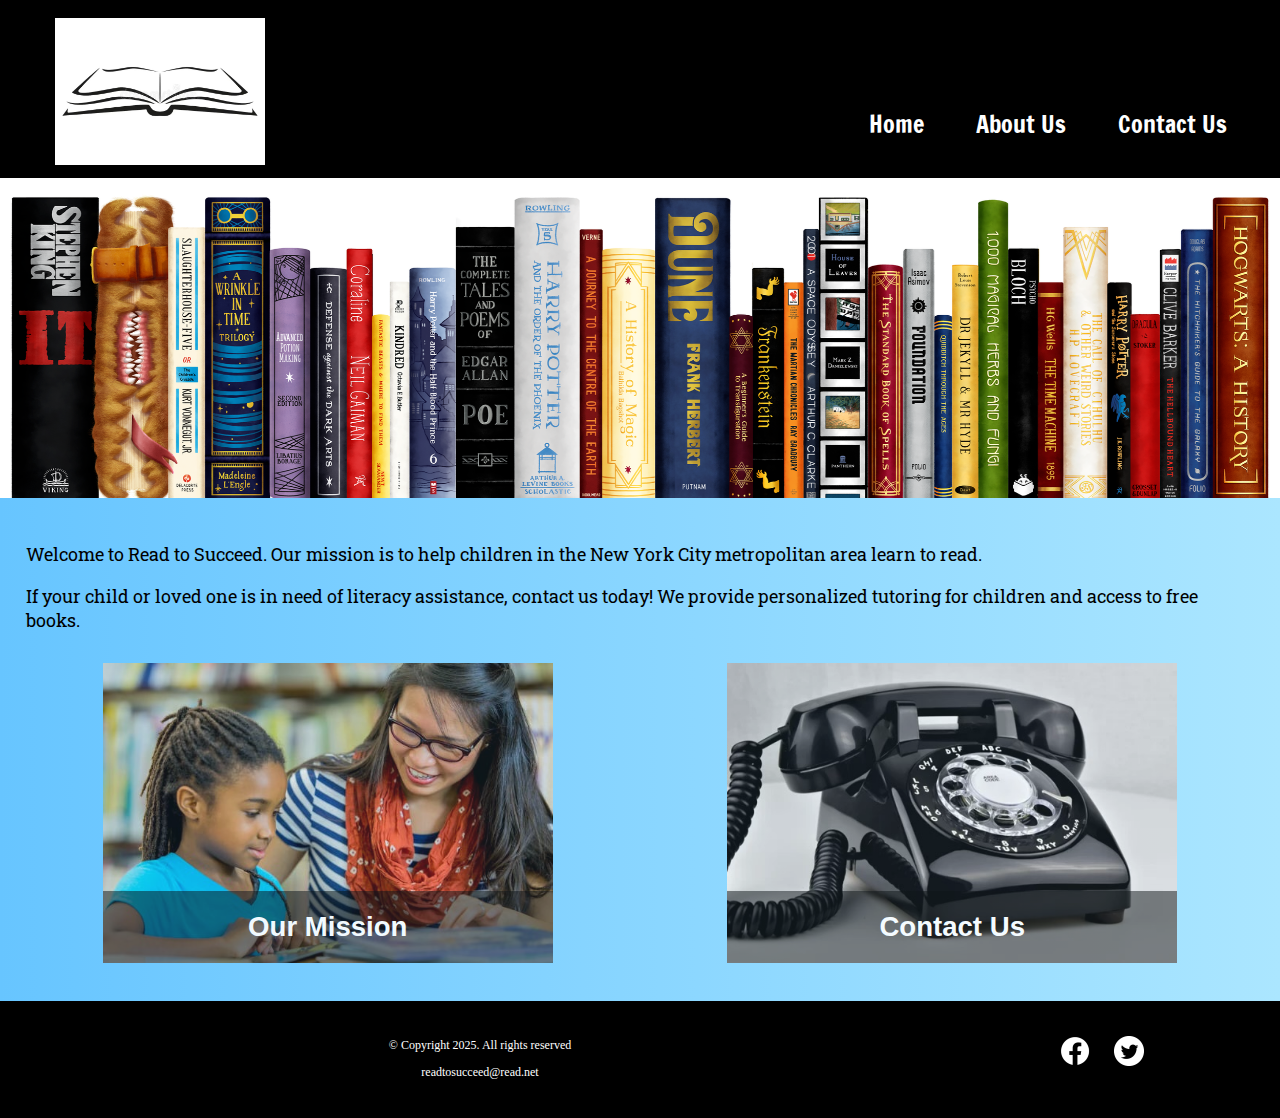
<file: index.html>
!DOCTYPE html>
<!--This website was created by Nate Cheung, Samantha Turner, and Yarethzy Aguilar-->
<html lang="en">
  <head>
    <meta charset="UTF-8" />
    <title>Read to Succeed - literacy programs and book donations</title>
    <meta name="viewport" content="with=device  -width, initial-scale=1.0"/>
    <meta name="description" content="Read to Succeed offers literacy programs and book donations for children in the NYC metropolitan area.">
    <link rel="stylesheet" href="css/style.css" />
    <link rel="preconnect" href="https://fonts.googleapis.com">
    <link rel="preconnect" href="https://fonts.gstatic.com" crossorigin>
    <link href="https://fonts.googleapis.com/css2?family=Francois+One&family=Roboto+Slab:wght@100..900&display=swap" rel="stylesheet">
    <link rel="shortcut icon" href="images/stack_of_book.jpg">
    <link rel="icon" type="image/png" sizes="32x32" href="images/stack_of_book.jpg">
    <link rel="apple-touch-icon" sizes="180x180" href="images/stack_of_book.jpg">
    <link rel="icon" sizes="192x192" href="images/stack_of_book.jpg">
  </head>
  <body>


    <!-- Skip to Content Link -->
    <a class="skip" href="#content">Skip to Content</a>

    <div id="container">
      <!-- Mobile Nav -->
       <nav class="mobile-nav">
        <div id="menu-links">
          <a href="index.html">Home</a>
          <a href="about_us.html">About Us</a>
          <a href="contact.html">Contact Us</a>
        </div>
        <a class="menu-icon" onclick="hamburger()">
          <div>&#9776;</div>
        </a>
       </nav>
      <!-- Add a website logo and/or logo -->
      <header id="ffc-logo">
        <a href="index.html"><img src="images/book_logo.jpg" alt="Book Logo"/></a>
      </header>


      <!-- Tablet, Desktop Nav -->
      <nav class="tablet-desktop">
        <ul>
          <li><a href="index.html">Home</a></li>
          <li><a href="about_us.html">About Us</a></li>
          <li><a href="contact.html">Contact Us</a></li>
        </ul>
      </nav>
      <!-- HERO IMAGE -->
      <div id="hero" class="tablet-desktop">
        <img src="images/line_of_books.png" alt="line of colorful books"/>
      </div>
      <!-- Main Content of Webpage -->
      <main id="content">
        <div class="mobile">
          <p>Welcome to Read to Succeed. Our mission is to help children in the New York City metropolitan area learn to read.</p>
          <p>Call Us Today</p>
          <p class="tel-link"><a href="212-4545554">(212) 454-5554</a></p>


          <h4>Hours of Operation:</h4>
          <ul class="hours">
            <li>Mon - Friday: 10:00 AM - 8:00 PM</li>
            <li>Saturday: 11:00 AM - 6:00 PM</li>
            <li>Sunday: 11:00 AM - 5:00 PM</li>
          </ul>
        </div>
        <div class="tablet-desktop">
        <p>
          Welcome to Read to Succeed. Our mission is to help children in the New York City metropolitan area learn to read.
        </p>
        <p>
         If your child or loved one is in need of literacy assistance, contact us today! We provide personalized tutoring for children and access to free books.
        </p>
             </div>


      <div class="grid">
        <figure class="frame">
          <a href="about_us.html"> <img src="images/reading_tutor_.jpg" alt="Tutor and child looking at a book"></a>
          <figcaption class="pic-text">Our Mission</figcaption>
        </figure>

        <figure class="frame">
          <a href="contact.html"> <img src="images/old_phone.jpg" alt="Old Phone"></a>
          <figcaption class="pic-text">Contact Us</figcaption>
        </figure>
      </div>
      </main>
      <!-- Footer Section -->
      <footer>
        <div class="copyright">
        <p>&copy; Copyright 2025. All rights reserved</p>
        <p>
          <a href="mailto:readtosucceed@read.net">readtosucceed@read.net</a>
        </p>
        </div>


        <div class="social">
          <a href="https://www.facebook.com/readtosucceed" target="_blank"> <img src="images/facebook-logo.png" alt="black and white Facebook Logo"></a>
          <a href="https://www.twitter.com/readtosucceed" target="_blank"> <img src="images/twitter-logo.png" alt="black and white Twitter Logo"></a>
        </div>
      </footer>
    </div>
    <script src="scripts/script.js"></script>
  </body>
</html>
</file>
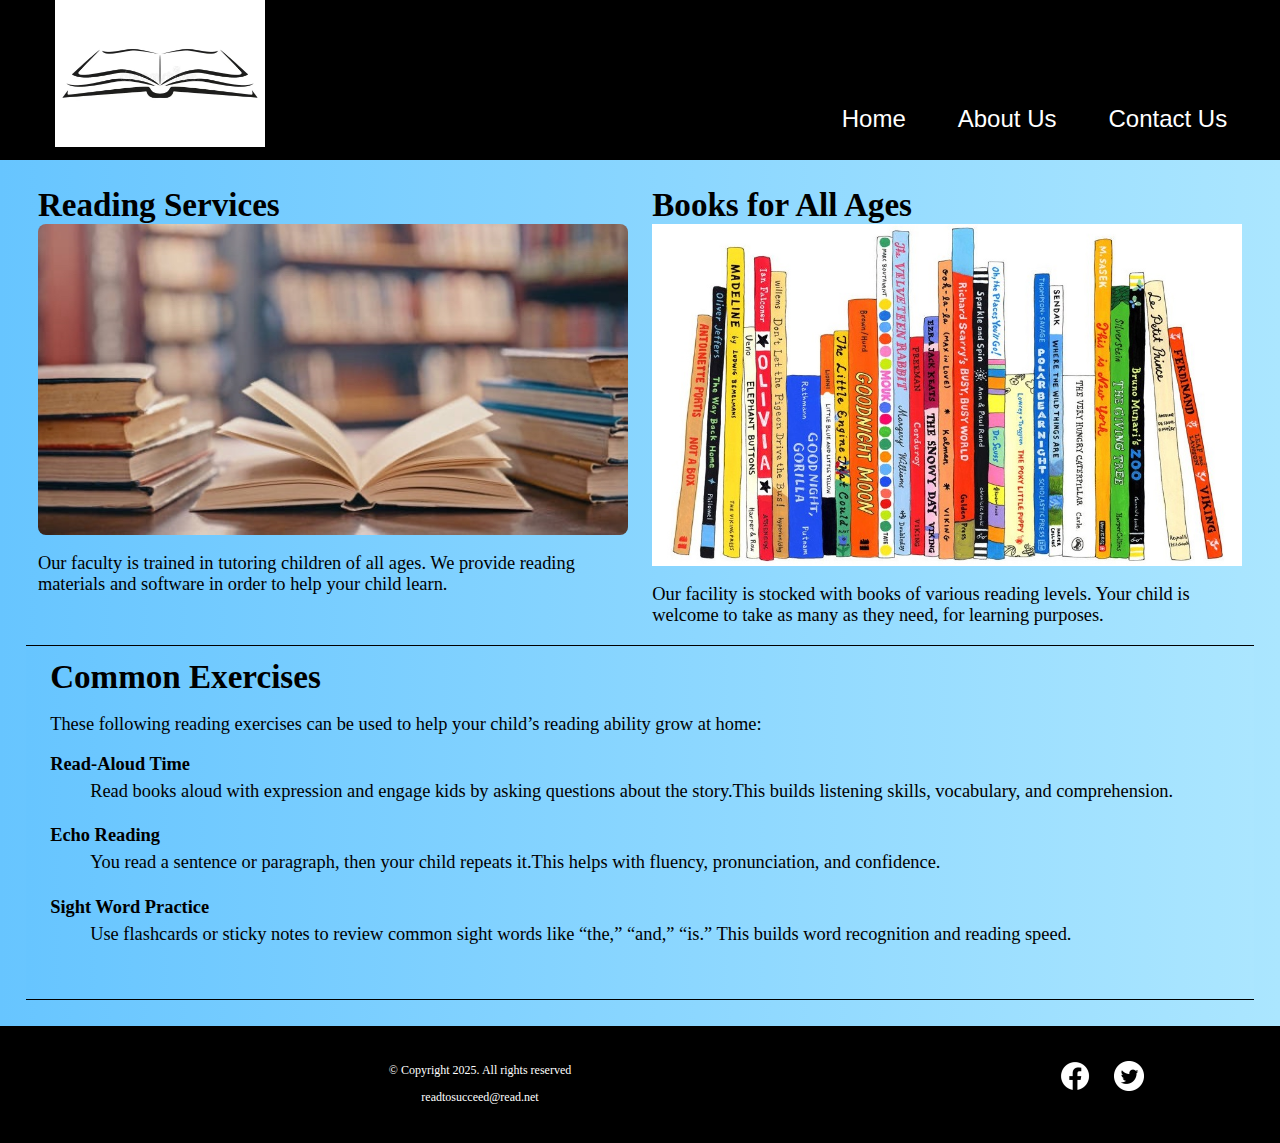
<file: about_us.html>
<!DOCTYPE html>
<!--This website was created by Nate Cheung, Samantha Turner, and Yarethzy Aguilar-->
<html lang="en">
  <head>
    <meta charset="UTF-8" />
    <title>Read to Succeed - literacy programs and book donations</title>
    <meta name="viewport" content="with=device  -width, initial-scale=1.0"/>
    <meta name="description" content="Read to Succeed offers literacy programs and book donations for children in the NYC metropolitan area.">
    <link rel="stylesheet" href="css/style.css">
    <link rel="shortcut icon" href="images/stack_of_book.jpg">
    <link rel="icon" type="image/png" sizes="32x32" href="images/stack_of_book.jpg">
    <link rel="apple-touch-icon" sizes="180x180" href="images/stack_of_book.jpg">
    <link rel="icon" sizes="192x192" href="images/stack_of_book.jpg">
  </head>
  <body>
    <!-- Skip to Content Link -->
    <a class="skip" href="#content">Skip to content</a>


    <div id="container">


     <!-- Mobile Nav -->
     <nav class="mobile-nav">
      <div id="menu-links">
        <a href="index.html">Home</a>
        <a href="about_us.html">About Us</a>
        <a href="contact.html">Contact Us</a>
      </div>
      <a class="menu-icon" onclick="hamburger()">
        <div>&#9776;</div>
      </a>
     </nav>
      <!-- Add a website logo and/or logo -->
      <header id="ffc-logo">
        <a href="index.html"><img src="images/book_logo.jpg" alt="Book Logo"/></a>
      </header>
      <!-- Tablet, Desktop Nav -->
      <nav class="tablet-desktop">
        <p>
          <ul>
            <li><a href="index.html">Home</a></li>
            <li><a href="about_us.html">About Us</a></li>
            <li><a href="contact.html">Contact Us</a></li>
          </ul>
        </p>
      </nav>
      <main id="content">
        <section id="weights">
          <h1>Reading Services</h1>
          <img src="images/open_book.jpg" alt="An open book on a table" class="round"/>
          <p>
            Our faculty is trained in tutoring children of all ages. We provide reading materials and software in order to help your child learn.         </p>
       
        </section>
        <section id="training">
          <h1>Books for All Ages</h1>
          <img
            class="equip"
            src="images/line_of_childrens_books.jpg"
            alt="Images of common children’s books" class="round"
          />
          <p>
            Our facility is stocked with books of various reading levels. Your child is welcome to take as many as they need, for learning purposes. 
          </p>
        </section>
        <section id="exercises" class="tablet-desktop">
          <h1>Common Exercises</h1>
          <p>
            These following reading exercises can be used to help your child’s reading ability grow at home:
          </p>
          <dl>
            <dt>Read-Aloud Time</dt>
            <dd>
             Read books aloud with expression and engage kids by asking questions about the story.This builds listening skills, vocabulary, and comprehension.
            </dd>
            <dt>Echo Reading</dt>
            <dd>
              You read a sentence or paragraph, then your child repeats it.This helps with fluency, pronunciation, and confidence.
            </dd>
            <dt>Sight Word Practice</dt>
            <dd>
              Use flashcards or sticky notes to review common sight words like “the,” “and,” “is.” This builds word recognition and reading speed.
	      </dd>
          </dl>
        </section>
      </main>
      <footer>
        <div class="copyright">
        <p>&copy; Copyright 2025. All rights reserved</p>
        <p>
          <a href="mailto:readtosucceed@read.net">readtosucceed@read.net</a>        </p>
        </div>


          <div class="social">
          <a href="https://www.facebook.com/readtosucceed" target="_blank"> <img src="images/facebook-logo.png" alt="black and white Facebook Logo"></a>
          <a href="https://www.twitter.com/readtosucceed" target="_blank"> <img src="images/twitter-logo.png" alt="black and white Twitter Logo"></a>
        </div>
      </footer>
    </div>
    </div>
    <script src="scripts/script.js"></script>
  </body>
</html>
</file>
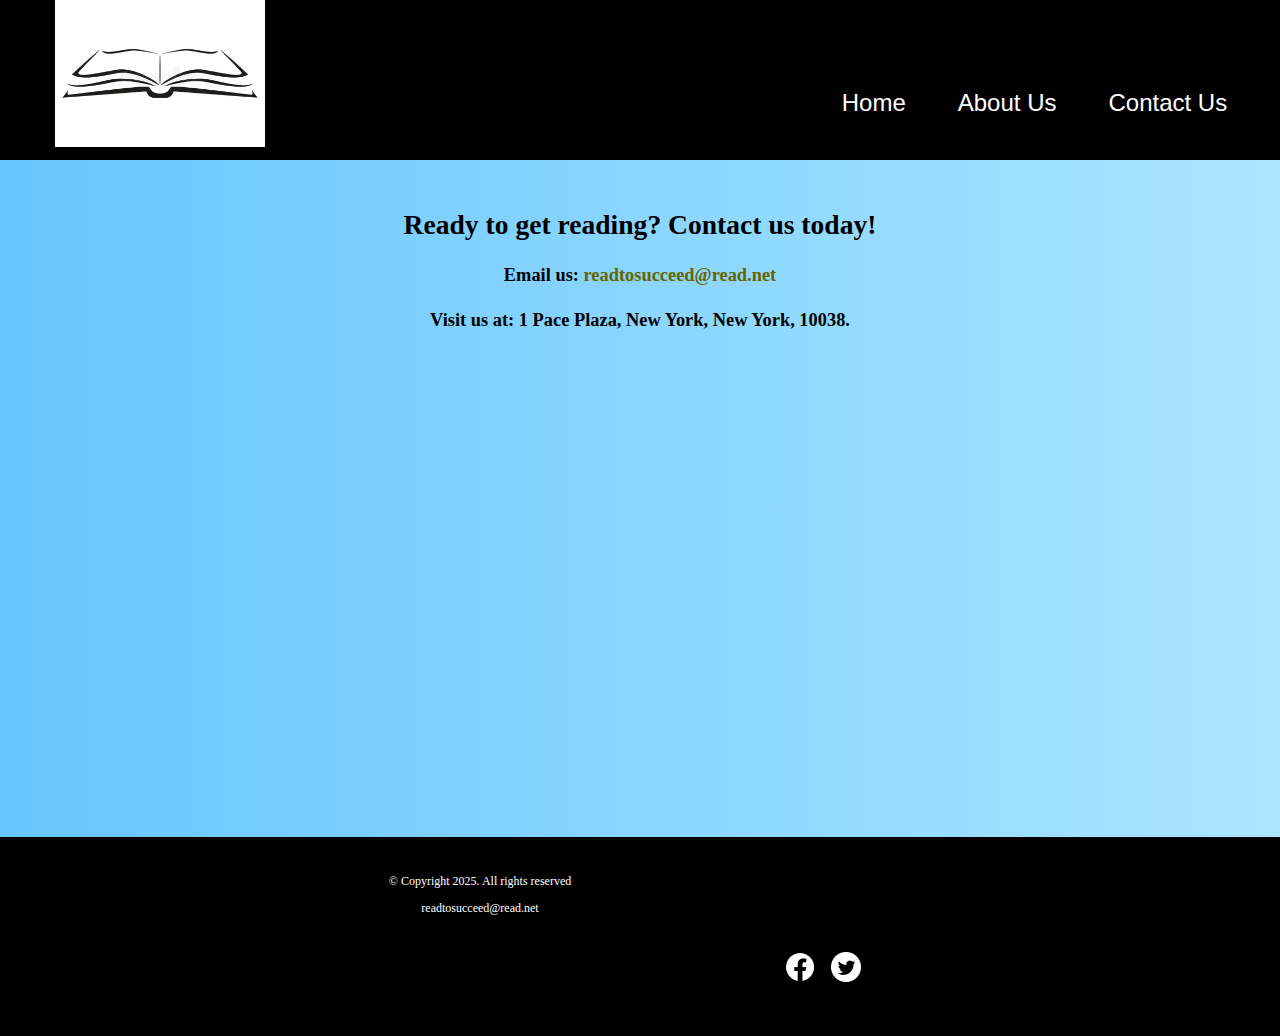
<file: contact.html>
<!DOCTYPE html>
<!--This website was created by Nate Cheung, Samantha Turner, and Yarethzy Aguilar-->
<html lang="en">
  <head>
    <meta charset="UTF-8" />
    <title>Read to Succeed - literacy programs and book donations</title>
    <meta name="viewport" content="with=device  -width, initial-scale=1.0"/>
    <meta name="description" content="Read to Succeed offers literacy programs and book donations for children in the NYC metropolitan area.">
    <link rel="stylesheet" href="css/style.css">
   <link rel="shortcut icon" href="images/stack_of_book.jpg">
    <link rel="icon" type="image/png" sizes="32x32" href="images/stack_of_book.jpg">
    <link rel="apple-touch-icon" sizes="180x180" href="images/stack_of_book.jpg">
    <link rel="icon" sizes="192x192" href="images/stack_of_book.jpg">
  </head>
  <body>
  <!-- Skip to Content Link -->
  <a class="skip" href="#content">Skip to Content</a>


    <div id="container">
      <!-- Mobile Nav -->
      <nav class="mobile-nav">
        <div id="menu-links">
          <a href="index.html">Home</a>
          <a href="about_us.html">About Us</a>
          <a href="contact.html">Contact Us</a>
        </div>
        <a class="menu-icon" onclick="hamburger()">
          <div>&#9776;</div>
        </a>
       </nav>
    <!-- Add a website logo and/or logo -->
    <header id="ffc-logo">
      <a href="index.html"><img src="images/book_logo.jpg" alt="Book Logo"/></a>
    </header>
    <!-- Tablet, Desktop Nav -->
    <nav class="tablet-desktop">
        <ul>
          <li><a href="index.html">Home</a></li>
          <li><a href="about_us.html">About Us</a></li>
          <li><a href="contact.html">Contact Us</a></li>
        </ul>
    </nav>
    <main id="content">
      <div id="contact">
        <h2>Ready to get reading? Contact us today!</h2>
        <h4 class="mobile tel-link"><a href="tel:8445559608">Call us: (814) 555-9608</a></h4>
        <h4>
          Email us: <a href="mailto:readtosucceed@read.net" class="contact-email-link">readtosucceed@read.net</a>
        </h4>
        <h4>Visit us at: 1 Pace Plaza, New York, New York, 10038.</h4>


        <iframe src="https://www.google.com/maps/embed?pb=!1m18!1m12!1m3!1d2981.41416577218!2d-74.0063689593476!3d40.710600065072384!2m3!1f0!2f0!3f0!3m2!1i1024!2i768!4f13.1!3m3!1m2!1s0x89c258fe30a7b447%3A0x8a0a55f0a5fd1f1f!2sPace%20University!5e1!3m2!1sen!2sus!4v1746584175989!5m2!1sen!2sus" width="600" height="450" style="border:0;" allowfullscreen="" loading="lazy" referrerpolicy="no-referrer-when-downgrade"></iframe>
      </div>
       </main>
    <footer>
      <div class="copyright">
      <p>&copy; Copyright 2025. All rights reserved</p>
      <p>
        <a href="mailto:readtosucceed@read.net">readtosucceed@read.net</a>
      </p>
             <div class="social">
          <a href="https://www.facebook.com/readtosucceed" target="_blank"> <img src="images/facebook-logo.png" alt="black and white Facebook Logo"></a>
          <a href="https://www.twitter.com/readtosucceed" target="_blank"> <img src="images/twitter-logo.png" alt="black and white Twitter Logo"></a>
        </div>
      </footer>
    </div>
    <script src="scripts/script.js"></script>
  </body>
</html>
</file>
<file: css/style.css>
/*
    Author: Nate Cheung, Samantha Turner, and Yarethzy Aguilar
    Date: 2025/04/30
    File Name: styles.css
    */

    /* CSS Reset */
    body, header, nav, main, footer, h1, div, img, ul, figure, figcaption, section, article, aside, audio, video {
        margin: 0;
        padding: 0;
        border: 0;
    }

    /* Style rules for body and images */
    body {
        background-color: #000;
    }

    img, video { 
        max-width: 100%;
        display: block;
    }

    /* Style rule for box sizing applies to all elements */
    * {
    box-sizing: border-box;
    }

    /* Style rules for skip navigation links */
    .skip {
        position: absolute;
        left: -999px;
    }

    .skip:focus {
        color: #000;
        background-color: #fff;
        text-decoration: none;
        padding: 0.5%;
        top: auto;
        left: auto;
        right: 1px;
        z-index: 1;
    }

    /* Style rules for mobile viewport */

    /* Style rule for header */
    header {
        top: 0;
        background-color: #000;
        height: 160px;
    }

    header img {
        margin: 0 auto;
        width: 210px;
    }

    /* Style rules for hamburger menu */
    .mobile-nav a {
        color: #fff;
        font-family: 'Francois One', sans-serif;
        text-align: center;  
        font-size: 2em;
        text-decoration: none;
        padding: 3%;
        display: block;
    }

    .mobile-nav a.menu-icon {
        display: block;
        position: absolute;
        right: 0;
        top: 0;
    }

    /* Show mobile class, hide tablet-desktop class and menu-links id */
    .mobile {
        display: block;
    }

    .tablet-desktop, #menu-links {
        display: none;
    }

    /* Style rules for main content */
    main {
        background-color: #fff;
        background: linear-gradient(to right, #67c5ff, #abe6ff);
        padding: 2%;
        font-size: 1.15em;
        font-family: 'Roboto Slab', serif;
    }
    
    video {
        margin: 0 auto 4%;
    } 

    .mobile h3 {
        text-shadow: 5px 5px 8px #ccc;
    }

    article {
        padding: 2%;
    }

    article h3 {
        text-align: center;
    }

    article img {
        margin: 0 auto;
    }

    article ul {
        margin-left: 10%; 
    }

    article:nth-of-type(2) {
        background-color: rgba(204, 204, 204, 0.3);
    }

    .tel-link {
        background-color: #404040;
        padding: 2%;
        margin: 0 auto;
        width: 80%;
        text-align: center;
        border-radius: 5px;
    }

    .tel-link a {
        color: #fff;
        text-decoration: none;
        font-size: 1.5em;
        display: block;
    }

    .hours {
        margin-left: 10%;
    }

    .action {
        font-size: 1.35em;
        color: #666600;
        font-weight: bold;
        text-shadow: 5px 5px 8px #ccc;
    }

    .frame {
        position: relative;
        max-width: 450px;
        margin: 2% auto;
    }

    .pic-text {
        position: absolute;
        bottom: 0;
        background: rgba(0, 0, 0, 0.5); 
        color: #fff;
        width: 100%;
        padding: 20px;
        text-align: center;
        font-family: Verdana, Arial, sans-serif;
        font-size: 1.5em;
        font-weight: bold;
    }

    #weights, #cardio, #training {
        margin: 0 2%;
    }

    .round {
        border-radius: 8px;
    }

    .external-link {
        color: #666600;
        font-weight: bold;
        text-decoration: none;
    }

    #contact {
        text-align: center;
    }

    #contact .contact-email-link {
        color: #666600;
        text-decoration: none;
    }

    .map {
        border: 2px solid #000;
        width: 95%;
        height: 50%;
    }

    #form {
        margin-top: 2%;
        background-color: #f2f2f2;
        padding: 2%;
    }

    #form h2 {
        text-align: center;
    }

    /* Style rules for form elements */
    fieldset, input, select, textarea  { 
        margin-bottom: 2%;
    }

    fieldset legend {
        font-weight: bold;
        font-size: 1.25em;
    }

    label {
        display: block;
        padding-top: 3%;
    }

    form #submit {
        margin: 0 auto;
        border: none;
        display: block;
        padding: 2%;
        background-color: #b3b3b3;
        font-size: 1em;
        border-radius: 10px;
    }

    /* Style rules for footer content */
    footer .copyright {
        font-size: 0.75em;
        text-align: center;
        color: #fff;
        padding: 2% 4%;
        float: left;
        width: 75%;
    }

    footer p a {
        color: #fff;
        text-decoration: none;
    }

    .social {
        float: right;
        width: 20%;
        padding: 2%;
    }

    .social img {
        display: inline-block;
        padding: 5%;
    }

    /* Media Query for Tablet Viewport */
    @media screen and (min-width: 630px), print {
        
        /* Tablet Viewport: Show tablet-desktop class, hide mobile class */
        .tablet-desktop {
            display: block;
        }

        .mobile, .mobile-nav {
            display: none;
        }
        
        /* Tablet Viewport: Style rule for header */
        header {
            padding-bottom: 2%;
        }
        
        /* Tablet Viewport: Style rules for nav area */
        nav {
            padding: 1%;
            margin-bottom: 1%;
        }

        nav ul {
            list-style-type: none;
            text-align: center;
        }
        
        nav li {
            font-size: 1.5em;
            font-family: 'Francois One', sans-serif;
            display: inline-block;
            border-right: 1px solid #fff;
        }
        
        nav li:last-child {
            border-right: none;
        }
        
        nav li a {
            padding: 0.1em 0.75em;
            display: block;
            color: #fff;
            text-decoration: none;
        }
        
        /* Tablet Viewport: Style rules for main content area */
        main ul {
            margin: 0 0 4% 10%;
        }
        
        .grid {
            display: grid;
            grid-template-columns: auto auto;
            grid-gap: 20px;
        }
        
        .pic-text {
            font-size: 1em;  
            padding: 10px;
        } 
        
        aside {
            text-align: center;
            font-size: 1.25em;
            font-style: italic;
            font-weight: bold;
            padding: 2%;
            background-color: rgba(204, 204, 204, 0.5);
            box-shadow: 5px 5px 8px #000;
            text-shadow: 5px 5px 5px #b3b3b3;
            border-radius: 0 15px; 
        }
        
        .grid-item4 {
            grid-column: 1 / span 3;
        }
            
        #exercises {
            border-top: 1px solid #000;
            border-bottom: 1px solid #000;
            background: linear-gradient(to right, #67c5ff, #abe6ff);
            background-color: #f2f2f2;
            padding: 1% 2%;
        }

        #exercises dt {
            font-weight: bold;
        }

        #exercises dd {
            padding: 0.5% 1% 2% 0;
        } 
        
        .viewex {
            font-weight: bold;
            cursor: pointer;
        }
        
        #example {
            display: none;
        }
        
        .tel-num {
            font-size: 1.25em;
        }
        
        .map {
            width: 600px;
            height: 450px;
        }
        
        /* Tablet Viewport: Style rules for table */
        table {
            border: 1px solid #000;
            border-collapse: collapse;
            margin: 0 auto;
            width: 100%;
        }
        
        caption {
            font-size: 1.5em;
            font-weight: bold;
            padding: 1%;
        }
        
        th, td {
            border: 1px solid #000;
            padding: 2%;
        }
        
        th {
            background-color: #000;
            color: #fff;
            font-size: 1.15em;
        }

        tr:nth-child(odd) {
            background-color: #ccc;
        }
        
        /* Tablet Viewport: Style rule for form element */
        form {
            width: 70%;
            margin: 0 auto;
        }
        
        /* Tablet Viewport: Animation */
        @-webkit-keyframes text-animation {
            0% { font-size: 1em; }
            50% { font-size: 2em; }
            100% { font-size: 1.35em; }
        }
        
        @keyframes text-animation {
            0% { font-size: 1em; }
            50% { font-size: 2em; }
            100% { font-size: 1.35em; }
        }
        
        figcaption {
            -webkit-animation-name: text-animation;
            animation-name: text-animation;
            -webkit-animation-delay: 3s;
            animation-delay: 3s;
            -webkit-animation-duration: 5s;
            animation-duration: 5s;
        }
        
    }

    /* Media Query for Desktop Viewport */
    @media screen and (min-width: 1015px), print {
        
        /* Desktop Viewport: Style rule for header */
        header {
            width: 25%;
            float: left;
            padding-bottom: 0;
        }
        
        /* Desktop Viewport: Style rules for nav area */
        nav {
            float: right;
            width: 70%;
            margin: 4em 1em 0 0;
        }

        nav ul {
            text-align: right;
        }
        
        nav li {
            border: none;
        }

        nav li a {
            padding: 0.5em 1em;
        }
        
        nav li a:hover {
            color: #000;
            background-color: #fff;
            transform: scale(1.3);
        }
        
        /* Desktop Viewport: Style Rules for main content */
        main {
            clear: left;
        }
        
        main h1 {
            font-size: 1.8em;
        }
        
        article h3 {
            font-size: 1.75em;
        }
        
        .pic-text {
            font-size: 1.5em;  
            padding: 20px;
        }
        
        .frame  {
            opacity: 0.9;
        }
        
        .frame:hover {
            opacity: 1;
            box-shadow: 8px 8px 10px #808080;
            transform: translateY(10px);
        }
        
        #weights, #training {
            width: 48%;
            float: left;
            margin: 0 1%;
        }

        #exercises {
            clear: left;
        }
        
    .offer:hover {
            transform: scale(1.25);
            cursor: pointer;
        }
        
        /* Desktop Viewport: Style rules for form elements */
        form {
            width: auto;
        }
        
        .form-grid {
            display: grid;
            grid-template-columns: auto auto auto;
            grid-gap: 20px; 
        }
        
        .btn {
            grid-column: 1 / span 3;
        }
        
    }

    /* Media Query for Large Desktop Viewports */
    @media screen and (min-width: 1921px) {
    
        #container {
            width: 1920px;
            margin: 0 auto;
        }
        
        table {
            width: 80%;
        }
        
    }

    /* Media Query for Print */
    @media print {
        
        body {
            background-color: #fff;
            color: #000;
        }
    }
</file>
